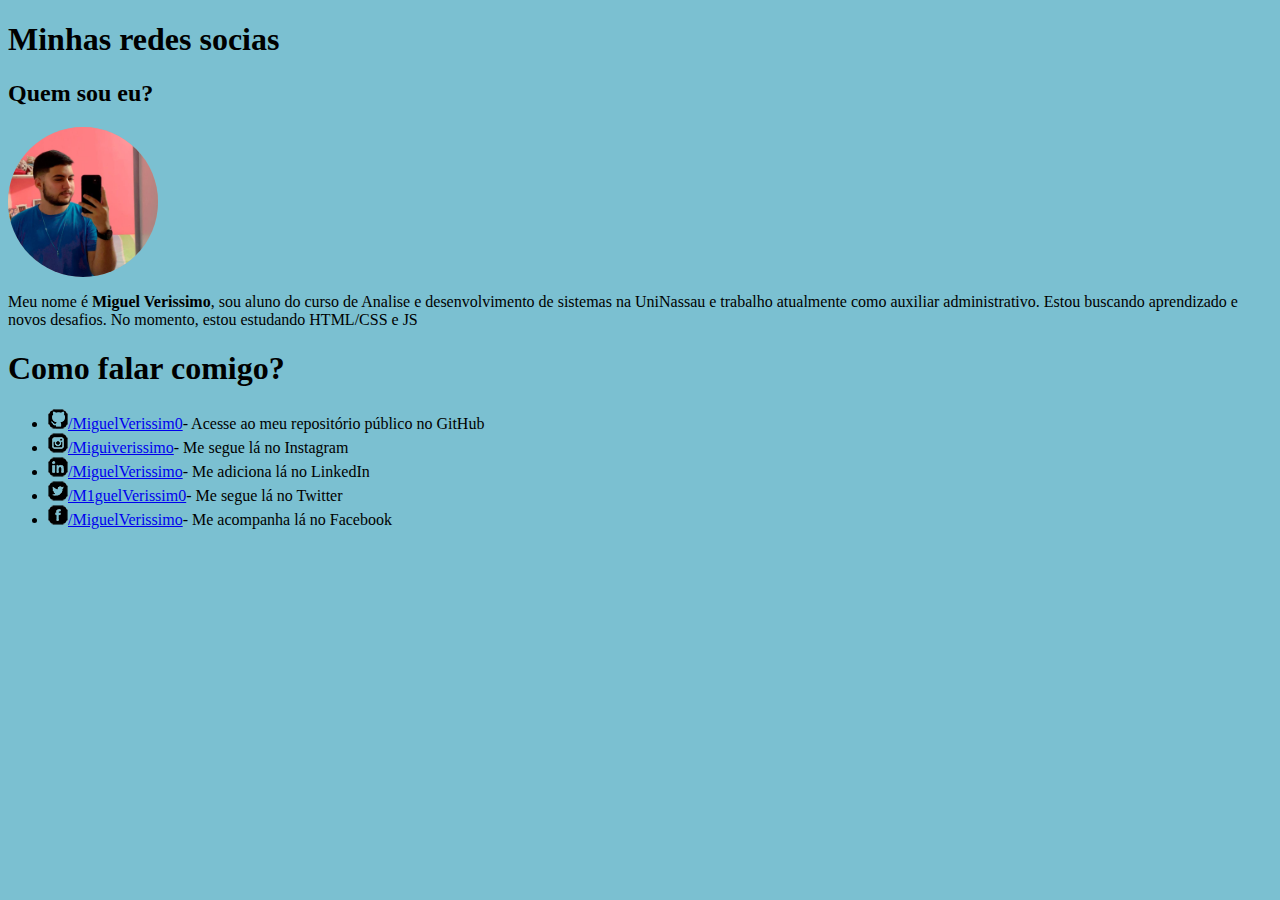
<file: Desafio/index.html>
<!DOCTYPE html>
<html lang="pt-br">
<head>
    <meta charset="UTF-8">
    <meta http-equiv="X-UA-Compatible" content="IE=edge">
    <meta name="viewport" content="width=device-width, initial-scale=1.0">
    <link rel="shortcut icon" href="imgs/icon.ico" type="image/x-icon">
    <link rel="stylesheet" href="apre.css">
    <title>Miguel Verissimo</title>
</head>
<body>
    <h1>Minhas redes socias</h1>
    <h2>Quem sou eu?</h2>
    <div class="circle">
        <img src="imgs/perfil.jpg" alt="Miguel"/>
    </div>

    <p>Meu nome é <b>Miguel Verissimo</b>, sou aluno do curso de Analise e desenvolvimento de sistemas na UniNassau e trabalho atualmente como auxiliar administrativo. Estou buscando aprendizado e novos desafios. No momento, estou estudando HTML/CSS e JS</p>
    <h1>Como falar comigo?</h1>
    <ul>
<li><img src="imgs/icone-github.png" alt="Github"><a href="https://github.com/MiguelVerissim0" target="_blank">/MiguelVerissim0</a>- Acesse ao meu repositório público no GitHub</li>
<li><img src="imgs/icone-instagram.png" alt="Instagram"><a href="http://instagram.com/miguiverissimo" target="_blank">/Miguiverissimo</a>- Me segue lá no Instagram</li>
<li><img src="imgs/icone-linkedin.png" alt=""><a href="https://www.linkedin.com/in/miguelverissimo/" target="_blank">/MiguelVerissimo</a>- Me adiciona lá no LinkedIn</li>
<li><img src="imgs/icone-twitter.png" alt="Twitter"><a href="https://twitter.com/M1guelVerissim0" target="_blank">/M1guelVerissim0</a>- Me segue lá no Twitter</li>
<li><img src="imgs/icone-facebook.png" alt="Facebook"><a href="https://www.facebook.com/MiguelVerissimo" target="_blank">/MiguelVerissimo</a>- Me acompanha lá no Facebook</li>

    </ul>
</body>
</html>
</file>
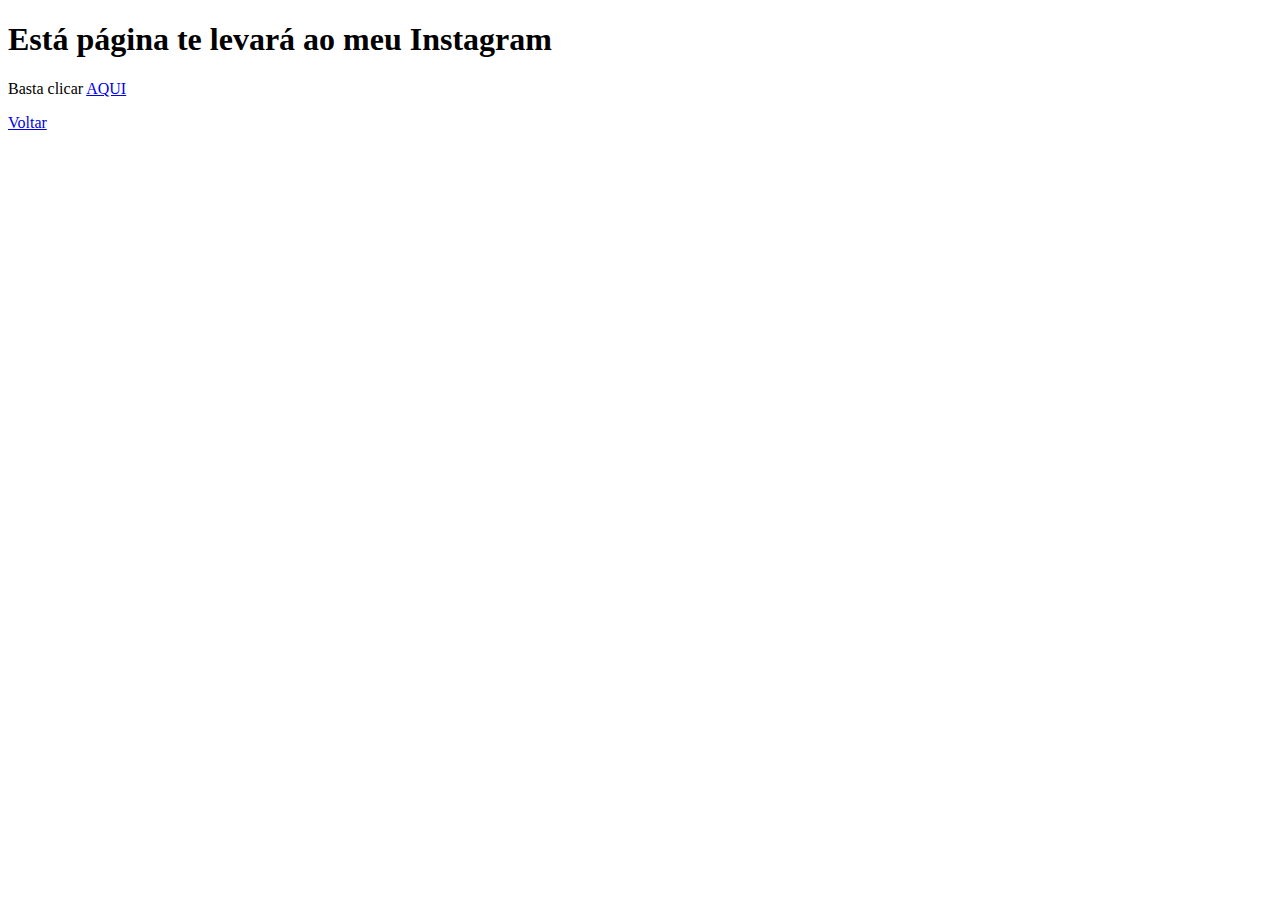
<file: testes/instagram.html>
<!DOCTYPE html>
<html lang="pt-br">
<head>
    <meta charset="UTF-8">
    <meta http-equiv="X-UA-Compatible" content="IE=edge">
    <meta name="viewport" content="width=device-width, initial-scale=1.0">
    <link rel="shortcut icon" href="Imagens/icon.ico" type="image/x-icon">
    <title>Instagram</title>
</head>
<body>
   <h1> Está página te levará ao meu Instagram</h1>
   <p>Basta clicar <a href="https://instagram.com/miguiverissimo" target="_blank" rel="nofollow">AQUI</a></p>
   <p><a href="miguel.html" rel="prev" > Voltar</a></p>
</body>
</html>
</file>
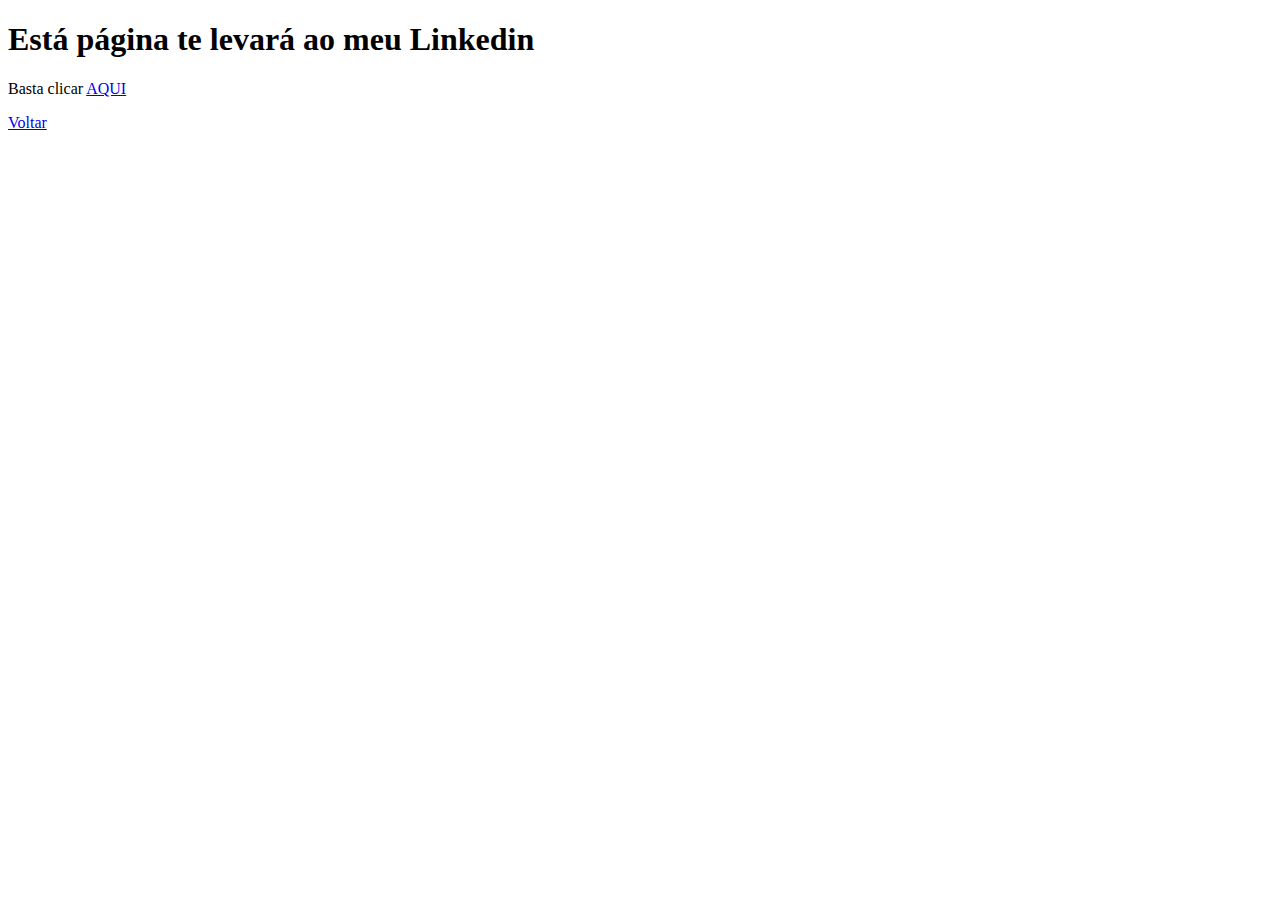
<file: testes/linkedin.html>
<!DOCTYPE html>
<html lang="pt-br">
<head>
    <meta charset="UTF-8">
    <meta http-equiv="X-UA-Compatible" content="IE=edge">
    <meta name="viewport" content="width=device-width, initial-scale=1.0">
    <link rel="shortcut icon" href="Imagens/icon.ico" type="image/x-icon">
    <title>Instagram</title>
</head>
<body>
   <h1> Está página te levará ao meu Linkedin</h1>
   <p>Basta clicar <a href="https://linkedin.com/in/miguelverissimo/" target="_blank" rel="nofollow">AQUI</a></p>
   <p><a href="miguel.html" rel="prev" > Voltar</a></p>
</body>
</html>
</file>
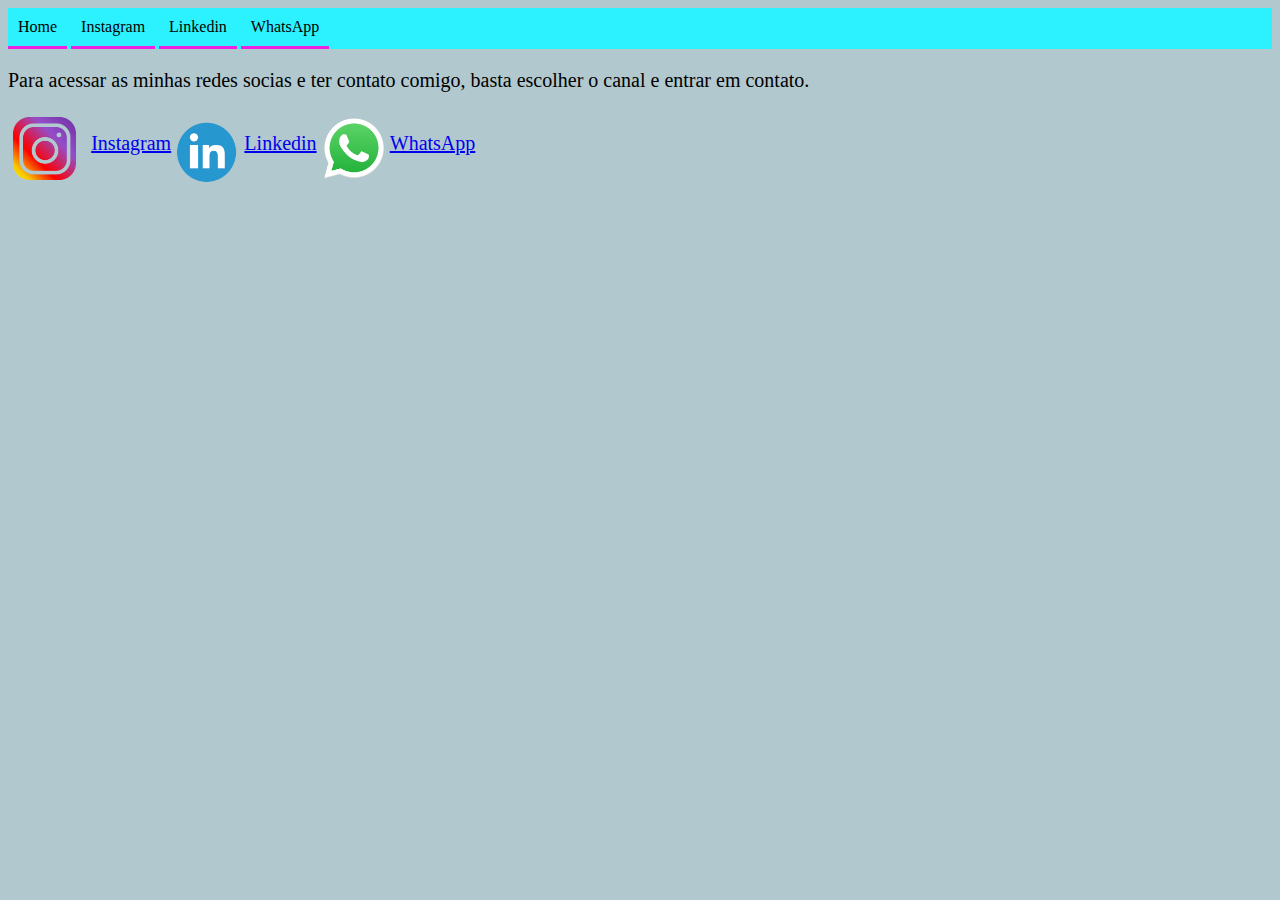
<file: testes/miguel.html>
<!DOCTYPE html>
<html lang="pt-br">
<head>
    <meta charset="UTF-8">
    <meta http-equiv="X-UA-Compatible" content="IE=edge">
    <link rel="shortcut icon" href="Imagens/icon.ico" type="image/x-icon">
    <meta name="viewport" content="width=device-width, initial-scale=1.0">
    <link rel="stylesheet" href="miguel.css">
    <title>Miguel Verissimo</title>
</head>
<body>
    <nav id="menu">
        <ul>
            <li><a href="miguel.html" target="_self" >Home</a></li>
            <li><a href="instagram.html" target="_self">Instagram</a></li>
            <li><a href="linkedin.html" target="_self" >Linkedin</a></li>
            <li><a href="whatsapp.html" target="_self">WhatsApp</a></li>
        </ul>
    </nav>
    <p>Para acessar as minhas redes socias e ter contato comigo, basta escolher o canal e entrar em contato.</p>


<div class="css">
    <img src="Imagens/instagram.png" alt="Instagram">
    <p><a href="https://instagram.com/miguiverissimo" target="_blank" rel="nofollow">Instagram</a></p>
</div>
<div class="css1">
    <img src="Imagens/linkedin.png" alt="Linkedin">
    <p><a href="https://linkedin.com/in/miguelverissimo/" target="_blank" rel="nofollow">Linkedin</a></p>
    </div>
    <div class="css2">
        <img src="Imagens/whats.png" alt="Linkedin">
        <p><a href="https://api.whatsapp.com/send?phone=5581999803234&text=Ol%C3%A1%2C%20vim%20do%20seu%20reposit%C3%B3rio!" target="_blank" rel="nofollow">WhatsApp</a></p>
        </div>
</body>
</html>
</file>
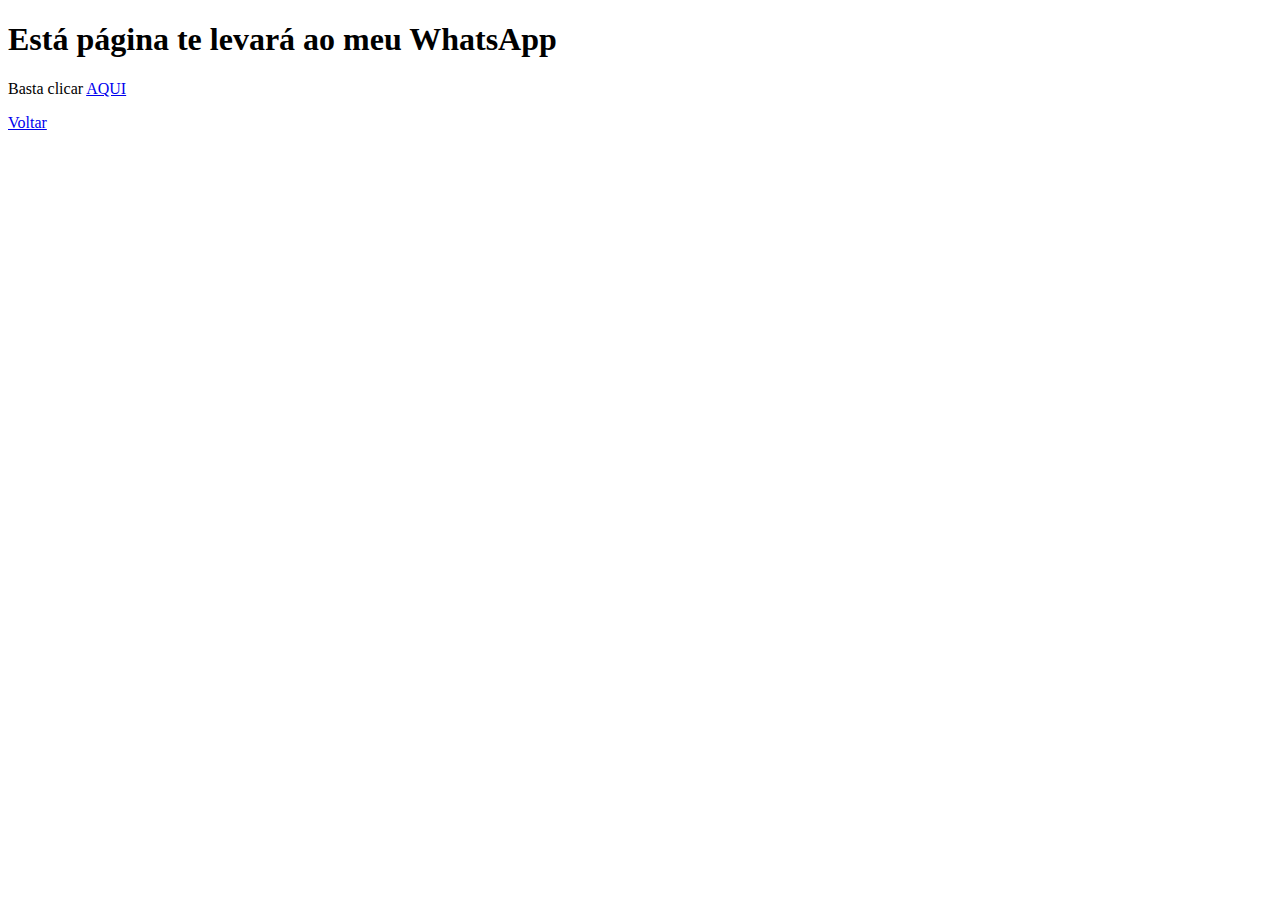
<file: testes/whatsapp.html>
<!DOCTYPE html>
<html lang="pt-br">
<head>
    <meta charset="UTF-8">
    <meta http-equiv="X-UA-Compatible" content="IE=edge">
    <meta name="viewport" content="width=device-width, initial-scale=1.0">
    <link rel="shortcut icon" href="Imagens/icon.ico" type="image/x-icon">
    <title>Instagram</title>
</head>
<body>
   <h1> Está página te levará ao meu WhatsApp</h1>
   <p>Basta clicar <a href="https://api.whatsapp.com/send?phone=5581999803234&text=Ol%C3%A1%2C%20vim%20do%20seu%20reposit%C3%B3rio!" target="_blank" rel="nofollow">AQUI</a></p>
   <p><a href="miguel.html" rel="prev" > Voltar</a></p>
</body>
</html>
</file>
<file: Desafio/apre.css>
.circle {
    background-color: #aaa;
    border-radius: 50%;
    width: 150px;
    height: 150px;
    overflow: hidden;
    position: relative;
  }
  
  .circle img {
    position: relative;
    bottom: 50px;
    width: 100%;
    transform: scale(1.0);
  }
body{
    font-family: Georgia, 'Times New Roman', Times, serif;
    background-color: rgb(123, 192, 209);
}
</file>
<file: testes/miguel.css>
body{
    background-color: rgb(177, 200, 206);
}
p {
    font-family: Georgia, 'Times New Roman', Times, serif;
    font-size: 20px;
}
.css img{
    float: left;
    width: 5%;
    padding: 5px;
    margin: 0px 10px 10px 0;
    position: relative;
}
.css1 img{
    float: left;
    width: 5%;
    padding: 5px;
    margin: 0px 10px 10px 10;
    position: relative;
}
.css p{
 position: relative;
 float: left;
 
}

.css1 p{
    position: relative;
    float: left;
}
.css2 img{
    float: left;
    width: 5%;
    padding: 5px;
    margin: 0px 10px 10px 10;
    position: relative;
}
.css2 p{
    position: relative;
    float: left;
}

#menu ul{
    padding: 0px;
    margin: 0px;
    background-color: #2cf1ff;
    list-style: none;
}
#menu ul li{
    display: inline;
}
#menu ul li a {
    padding: 10px 10px;
    display: inline-block;

    background-color: #2cf1ff;
    color: black;
    text-decoration: none;
    border-bottom: 3px solid #ec21e2;
}
#menu h1{
    padding: 10px;
    position: relative;
    float: center;
    align-items: center;
}
#menu ul li a:hover {
    background-color:#ec21e2;
    color: #000000;
    border-bottom:3px solid #2cf1ff;
}
</file>
